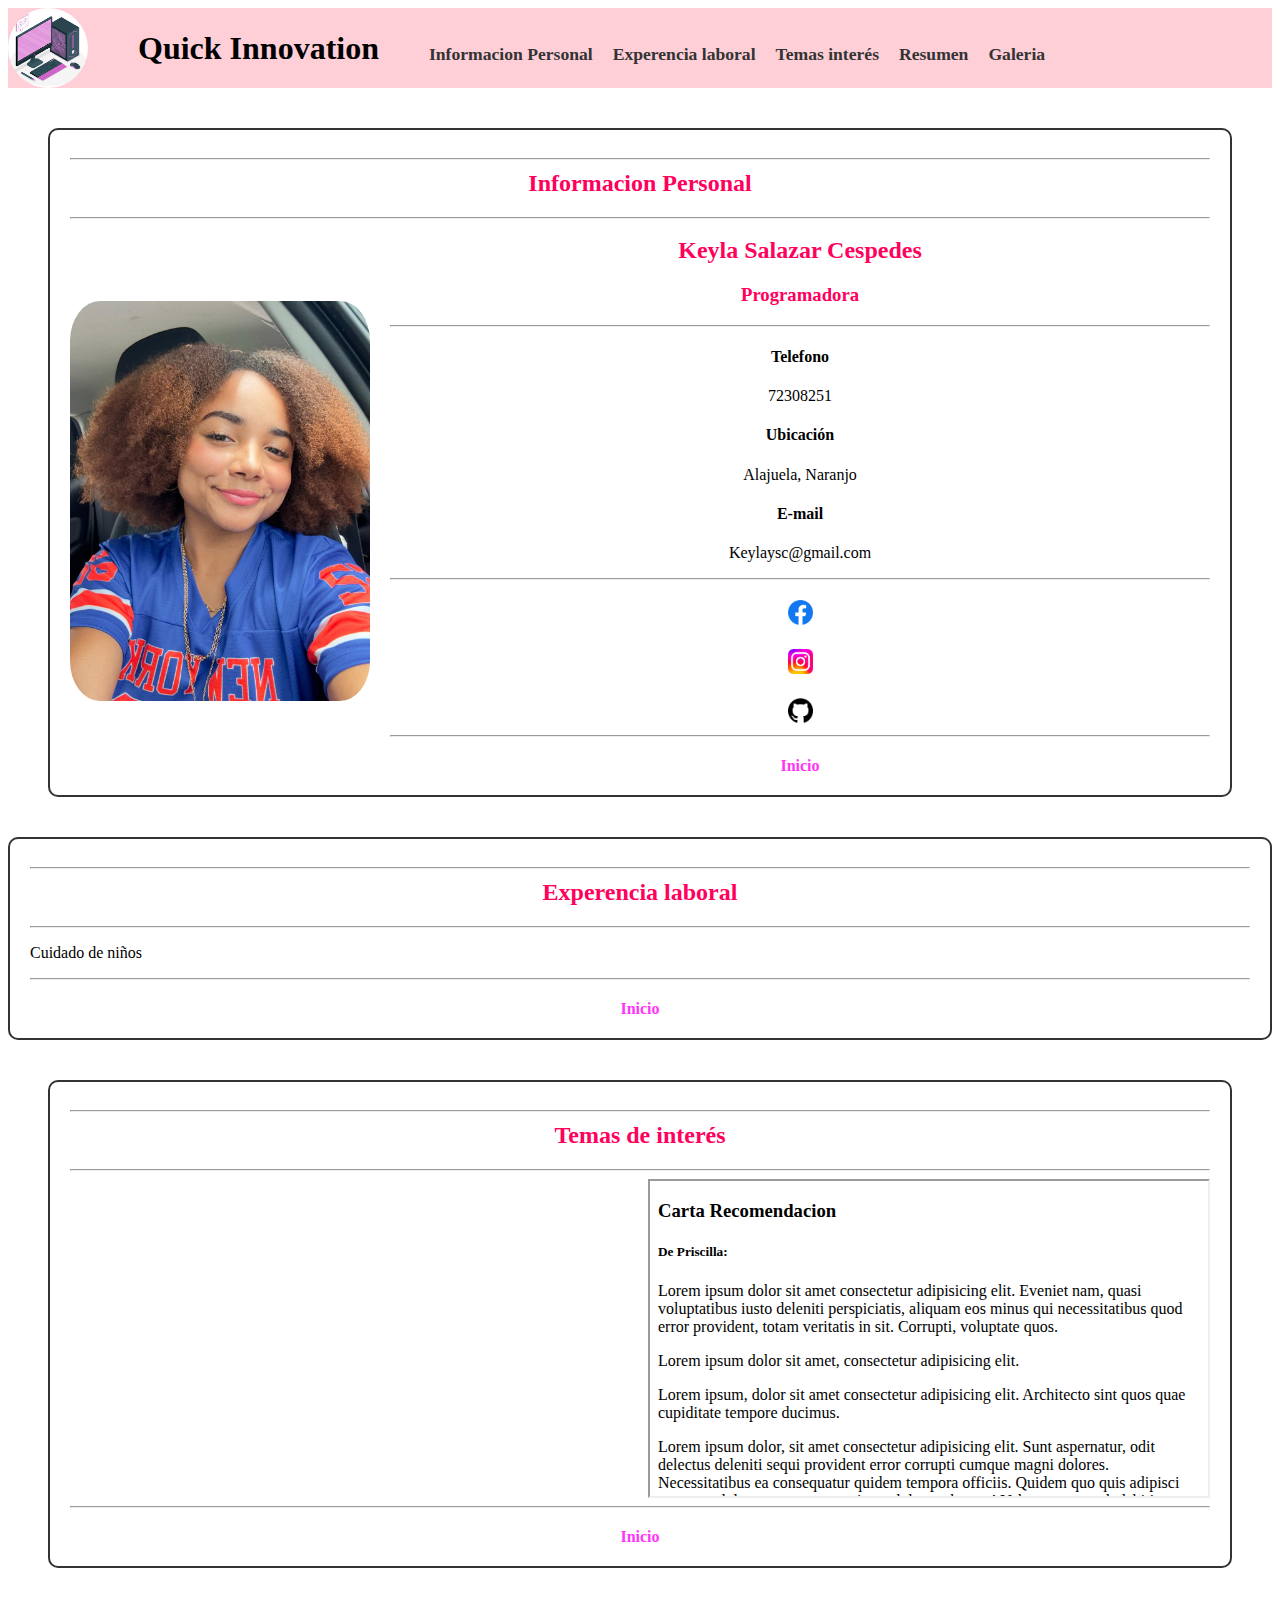
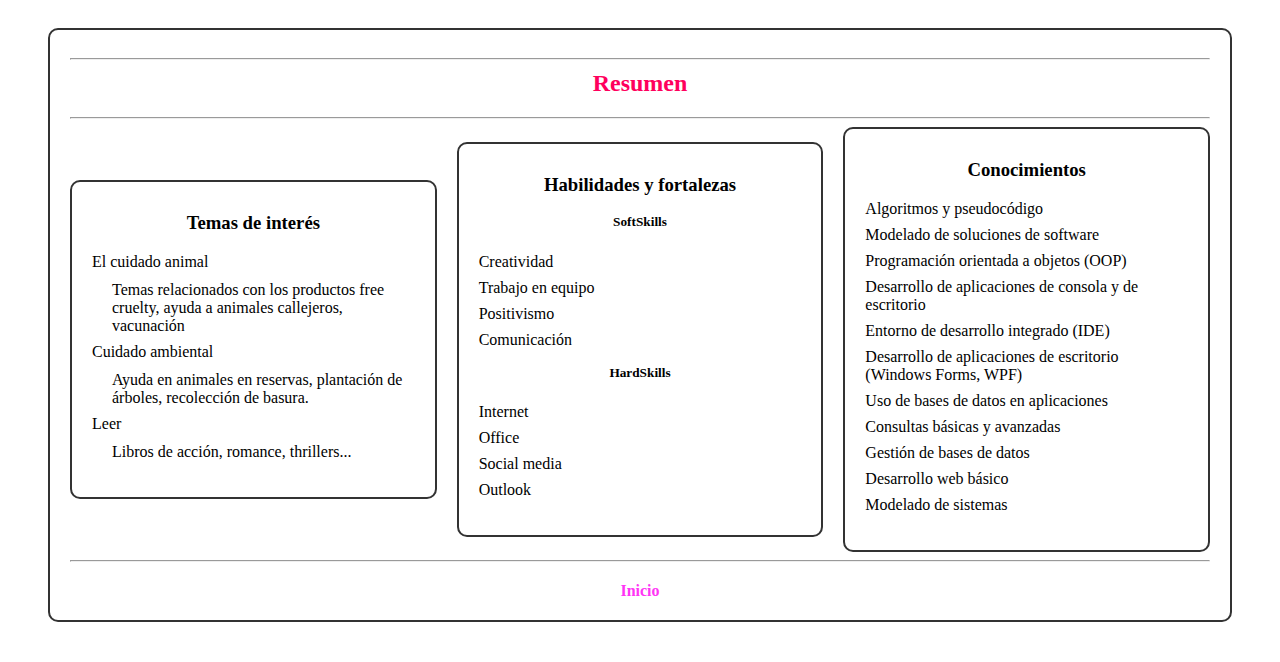
<file: Index.html>
<!DOCTYPE html>
<html lang="en">
<head>
    <meta charset="UTF-8">
    <meta name="viewport" content="width=device-width, initial-scale=1.0">
    <meta name="Autor" content="Keyla Salazar Céspedes">
    <meta name="keywords" content="Informacion personal,landing page,git,github">
    <title>Landing Page</title>
    <link rel="stylesheet" href="CSS/Estilo.css">

</head>
<body>
    <header>
        <img src="Imagenes/ilustracion-moderna-concepto-computadora-escritorio_114360-11616.jpg.avif" alt="logo" width="100px">
        <h1>Quick Innovation</h1>
        <nav id="Inicio">
            <ul>
                <li>
                    <a href="#InformacionPersonal">Informacion Personal</a></li>
                <li><a href="#Experencialaboral">Experencia laboral</a></li>
                <li><a href="#TemasdeInteres">Temas interés</a></li>
                <li><a href="#Resumen">Resumen</a></li>
                <li><a href="Galeria.html">Galeria</a></li>
            </ul>
        </nav>
    </header>
   
    <main>
        <section id="InformacionPersonal">
            <div class="cuadrado">
                <hr>
                <h2>Informacion Personal</h2>
                <hr>
                <div class="contenido">
                    <img src="Imagenes/WhatsApp Image 2024-11-07 at 7.21.37 PM.jpeg" alt="Foto personal" class="foto-personal">
                    <div class="texto">
                        <div class="personal">
                            <h2>Keyla Salazar Cespedes</h2>
                            <h3 class="izquierda">Programadora</h3>
                        </div>
                        <hr>
                        <h4>Telefono</h4>
                        <p>72308251</p>
                        <h4>Ubicación</h4>
                        <p>Alajuela, Naranjo</p>
                        <h4>E-mail</h4>
                        <p>Keylaysc@gmail.com</p>
                        <hr>
                        <div class="links">
                            <a href="https://www.facebook.com/yanikssy?mibextid=ZbWKwL"><img src="Imagenes/Facebook_Logo_(2019).png" alt="logoFacebook" height="25px"></a>
                            <a href="https://www.instagram.com/yanikssy02?igsh=MTVyNDZ6b2w3amQ1bg=="><img src="Imagenes/Instagram_logo_2022.svg.png" alt="logoInstagram" height="25px"></a>
                            <a href="https://github.com/YanikssyMitchel"><img src="Imagenes/logo-hithub.png" alt="logoGitHub" height="25px"></a>
                        </div>
                        <hr>
                        <a href="#Inicio">Inicio</a>
                    </div>
                </div>
            </div>
        </section>
        <section id="Experencialaboral">

            <div class="cuadrado">
                <hr>
                <h2>Experencia laboral</h2>
                <hr>
                <ul>
                    <li>
                        Cuidado de niños
                    </li>
                </ul>
                <hr>
                <a href="#Inicio">Inicio</a>
            </div>
            
        </section>
        <section id="TemasdeInteres">
            <div class="cuadrado">
                <hr>
                <h2>Temas de interés</h2>
                <hr>
                <div class="video-carta">
                    <iframe width="560" height="315" src="https://www.youtube.com/embed/raQ0b6mIFzI?si=IKwkUfGqBj61IZf7" title="YouTube video player" frameborder="0" allow="accelerometer; autoplay; clipboard-write; encrypted-media; gyroscope; picture-in-picture; web-share" referrerpolicy="strict-origin-when-cross-origin" allowfullscreen></iframe>
                    <iframe src="CartaRecomendacion.html" frameborder="1"></iframe>
                </div>
                <hr>
                <a href="#Inicio">Inicio</a>
            </div>
        </section>
        <section id="Resumen">
            <div class="cuadrado">
                <hr>
                <h2>Resumen</h2>
                <hr>
                <div class="contenido">
                    <div class="temas">
                        <h3>Temas de interés</h3>
                        <ul>
                            <li>El cuidado animal
                                <ul>
                                    <li>Temas relacionados con los productos free cruelty, ayuda a animales callejeros, vacunación</li>
                                </ul>
                            </li>
                            <li>Cuidado ambiental
                                <ul>
                                    <li>Ayuda en animales en reservas, plantación de árboles, recolección de basura.</li>
                                </ul>
                            </li>
                            <li>Leer
                                <ul>
                                    <li>Libros de acción, romance, thrillers...</li>
                                </ul>
                            </li>
                        </ul>
                    </div>
                    <div class="habilidades">
                        
                        <h3>Habilidades y fortalezas</h3>
                        <h5>SoftSkills</h5>
                        <ul>
                            <li>Creatividad</li>
                            <li>Trabajo en equipo</li>
                            <li>Positivismo</li>
                            <li>Comunicación</li>
                        </ul>
                        <h5>HardSkills</h5>
                        <ul>
                            <li>Internet</li>
                            <li>Office</li>
                            <li>Social media</li>
                            <li>Outlook</li>
                        </ul>
                       
                    </div>
                    <div class="conocimientos">
                        <h3>Conocimientos</h3>
                        <ul>
                            <li>Algoritmos y pseudocódigo</li>
                            <li>Modelado de soluciones de software</li>
                            <li>Programación orientada a objetos (OOP)</li>
                            <li>Desarrollo de aplicaciones de consola y de escritorio</li>
                            <li>Entorno de desarrollo integrado (IDE)</li>
                            <li>Desarrollo de aplicaciones de escritorio (Windows Forms, WPF)</li>
                            <li>Uso de bases de datos en aplicaciones</li>
                            <li>Consultas básicas y avanzadas</li>
                            <li>Gestión de bases de datos</li>
                            <li>Desarrollo web básico</li>
                            <li>Modelado de sistemas</li>
                        </ul>
                    </div>
                </div>
                <hr>
                <a href="#Inicio">Inicio</a>
            </div>
        </section>
       
    </main>
</body>
</html>
</file>
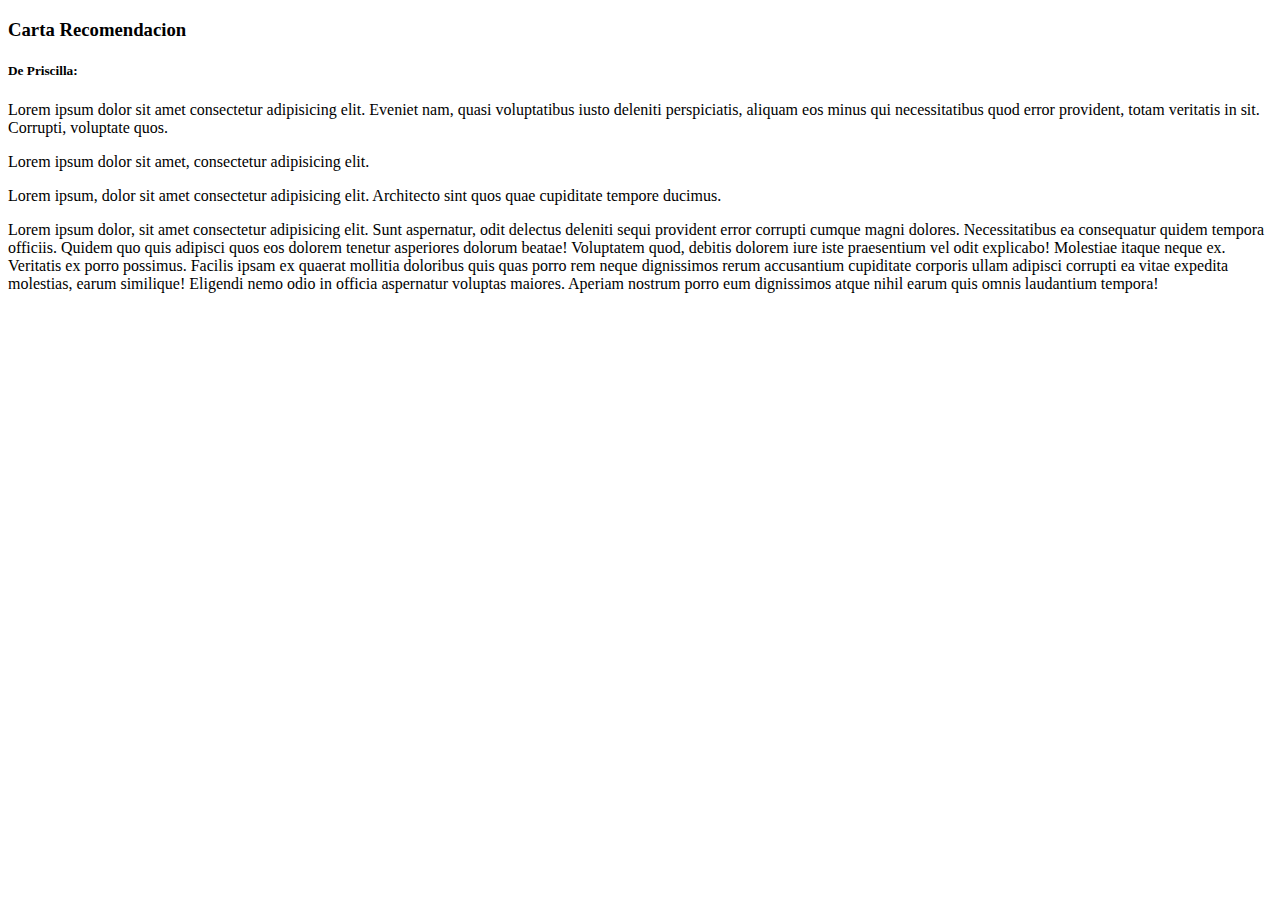
<file: CartaRecomendacion.html>
<!DOCTYPE html>
<html lang="en">
<head>
    <meta charset="UTF-8">
    <meta name="viewport" content="width=device-width, initial-scale=1.0">
    <meta name="Autor" content="Keyla Salazar Céspedes">
    <meta name="keywords" content="Informacion personal,landing page,git,github">
    <title>Landing Page</title>
</head>
<body>
    <header>
        <h3>Carta Recomendacion</h1>
        <h5>De Priscilla:</h5>
        <p>Lorem ipsum dolor sit amet consectetur adipisicing elit. Eveniet nam, quasi voluptatibus iusto deleniti perspiciatis, aliquam eos minus qui necessitatibus quod error provident, totam veritatis in sit. Corrupti, voluptate quos.
        </p>
        <p>Lorem ipsum dolor sit amet, consectetur adipisicing elit.</p>
        <p>Lorem ipsum, dolor sit amet consectetur adipisicing elit. Architecto sint quos quae cupiditate tempore ducimus.</p>
        <p>Lorem ipsum dolor, sit amet consectetur adipisicing elit. Sunt aspernatur, odit delectus deleniti sequi provident error corrupti cumque magni dolores. Necessitatibus ea consequatur quidem tempora officiis. Quidem quo quis adipisci quos eos dolorem tenetur asperiores dolorum beatae! Voluptatem quod, debitis dolorem iure iste praesentium vel odit explicabo! Molestiae itaque neque ex. Veritatis ex porro possimus. Facilis ipsam ex quaerat mollitia doloribus quis quas porro rem neque dignissimos rerum accusantium cupiditate corporis ullam adipisci corrupti ea vitae expedita molestias, earum similique! Eligendi nemo odio in officia aspernatur voluptas maiores. Aperiam nostrum porro eum dignissimos atque nihil earum quis omnis laudantium tempora!</p>
    </header>
</body>
</html>
</file>
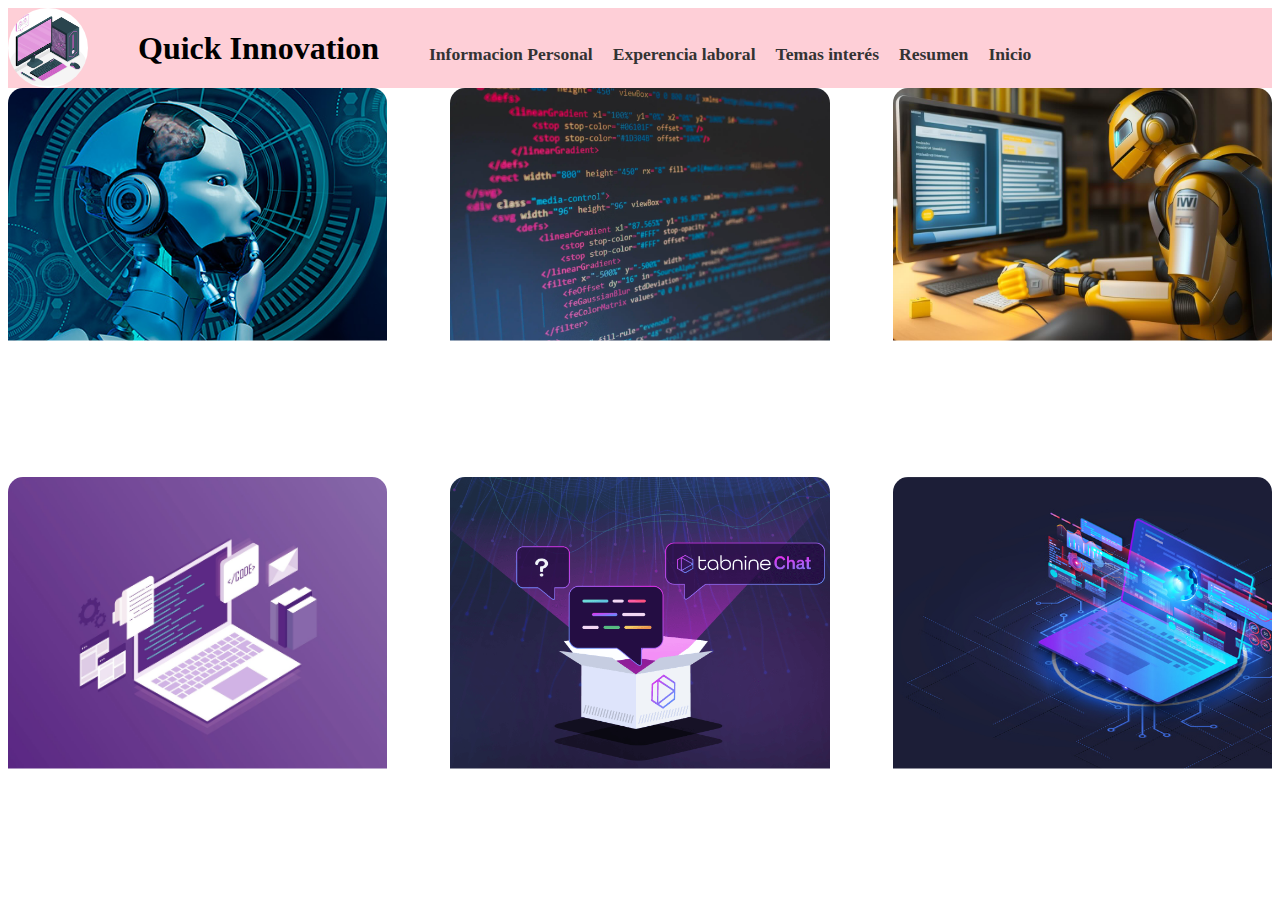
<file: Galeria.html>
<!DOCTYPE html>
<html lang="en">
<head>
    <meta charset="UTF-8">
    <meta name="viewport" content="width=device-width, initial-scale=1.0">
    <meta name="Autor" content="Keyla Salazar Céspedes">
    <meta name="keywords" content="Informacion personal,landing page,git,github">
    <title>Landing Page</title>
    <link rel="stylesheet" href="CSS/Estilo.css">
</head>
<body>
    <header>
        <img src="Imagenes/ilustracion-moderna-concepto-computadora-escritorio_114360-11616.jpg.avif" alt="logo" width="100px">
        <h1>Quick Innovation</h1>
        <nav id="Inicio">
            <ul>
                <li><a href="Index.html#InformacionPersonal">Informacion Personal</a></li>
                <li><a href="Index.html#Experencialaboral">Experencia laboral</a></li>
                <li><a href="Index.html#TemasdeInteres">Temas interés</a></li>
                <li><a href="Index.html#Resumen">Resumen</a></li>
                <li><a href="Index.html">Inicio</a></li>
            </ul>
        </nav>
    </header>
    <section class="Imagenes">
        <img src="Imagenes/imagen1.jpeg" alt="imagen1" class="imagen">
        <img src="Imagenes/imagen2.webp" alt="imagen2" class="imagen">
        <img src="Imagenes/imagen3.jpeg" alt="imagen3" class="imagen">
        <img src="Imagenes/imagen4.jpeg" alt="imagen4" class="imagen">
        <img src="Imagenes/imagen5.webp" alt="imagen6" class="imagen">
        <img src="Imagenes/imagen6.jpeg" alt="imagen7" class="imagen">

    </section>
</body>
</html>
</file>
<file: CSS/Estilo.css>
h1{

    font-family:fantasy;
    color: black;
    margin: 0%;
   font-size: 2em;
}
header{
    display: flex;
    align-items: center;
    justify-content: flex-start;
    background-color: rgb(254, 207, 215);
    gap: 50px;
}
header img {
    height: 80px;
    width: 80px;
    border-radius: 50%;
    object-fit: cover;
}
nav ul {
    list-style: none; 
    display: flex; 
    flex: 2;
    justify-content: flex-end;
    
    margin: 0; 
    padding: 0; 
    background-color: rgb(254, 207, 215);

 }
  
  nav ul li {
    margin-right: 20px; 
    gap: 50px;
  }
  
  nav ul li a {
    text-decoration: none; /* Elimina el subrayado de los enlaces */
    color: #333; 
    font-size: 1.1em; 
    font-family: 'Times New Roman', Times, serif;
  }
  
  nav ul li a:hover {
    color: #ff005d; /* Color cuando se pasa el mouse por encima */
  }



/*informacion personas*/
#InformacionPersonal {
    padding: 20px;
    margin: 20px;
}


.cuadrado {
    border: 2px solid #333; 
    padding: 20px;
    border-radius: 10px; 
}


.contenido {
    display: flex; /* Usa flexbox para poner la imagen a la izquierda y el texto a la derecha */
    align-items: center; 
    gap: 20px; /* Espacio entre la imagen y el texto */
}


.foto-personal {
    width: 300px; 
    border-radius: 10%; 
    object-fit: cover; 
}


.texto {
    flex: 1; 
    text-align: center; 
}


.social-links {
    display: flex;
    justify-content: center; 
    gap: 15px; 
}

.personal{
    color: #ff005d;

}
a {
    display: block;
    text-align: center;
    text-decoration: none;
    color: #ff34f5;
    font-weight: bold;
    margin-top: 20px;
}
a:hover {
    color: #00e5ff;
}


/*resumen*/
#Resumen {
    padding: 20px;
    margin: 20px;
}

.contenido {
    display: flex; 
    justify-content: space-between; 
    gap: 30;
    flex-wrap: wrap; 
}


.temas, .habilidades, .conocimientos {
    border: 2px solid #333; 
    padding: 20px;
    border-radius: 10px; 
    flex: 1;
    min-width: 250px; 
}


h2, h3, h5 {
    text-align: center; 
    margin-top: 10px;
}
h2{
    color: #ff005d;
}


ul {
    list-style-type: none; 
    padding-left: 0;
}

ul ul {
    margin-top: 10px;
    margin-left: 20px; 
}

li {
    margin-bottom: 8px;
}


#TemasdeInteres {
    padding: 20px;
    margin: 20px;
}
.video-carta {
    display: flex; 
    flex: 1;
    gap: 20px; 
    justify-content: center; 
    flex-wrap: wrap; 
}

iframe {
    flex: 1; 
    min-width: 280px;
    height: 315px;
}

.Imagenes {
    display: flex;
    flex-wrap: wrap;
    justify-content: space-between; 
}

.imagen {
    width: 30%; 
    height: auto;   
    padding-bottom: 10%; 
    object-fit: cover; 
    border-radius: 15px; 
    transition: border-radius 0.3s ease-in-out; 
    cursor: pointer; 
    margin-bottom: 10px; 
}

.imagen:hover,
.imagen:active {
    border-radius: 50%; 
}
</file>
